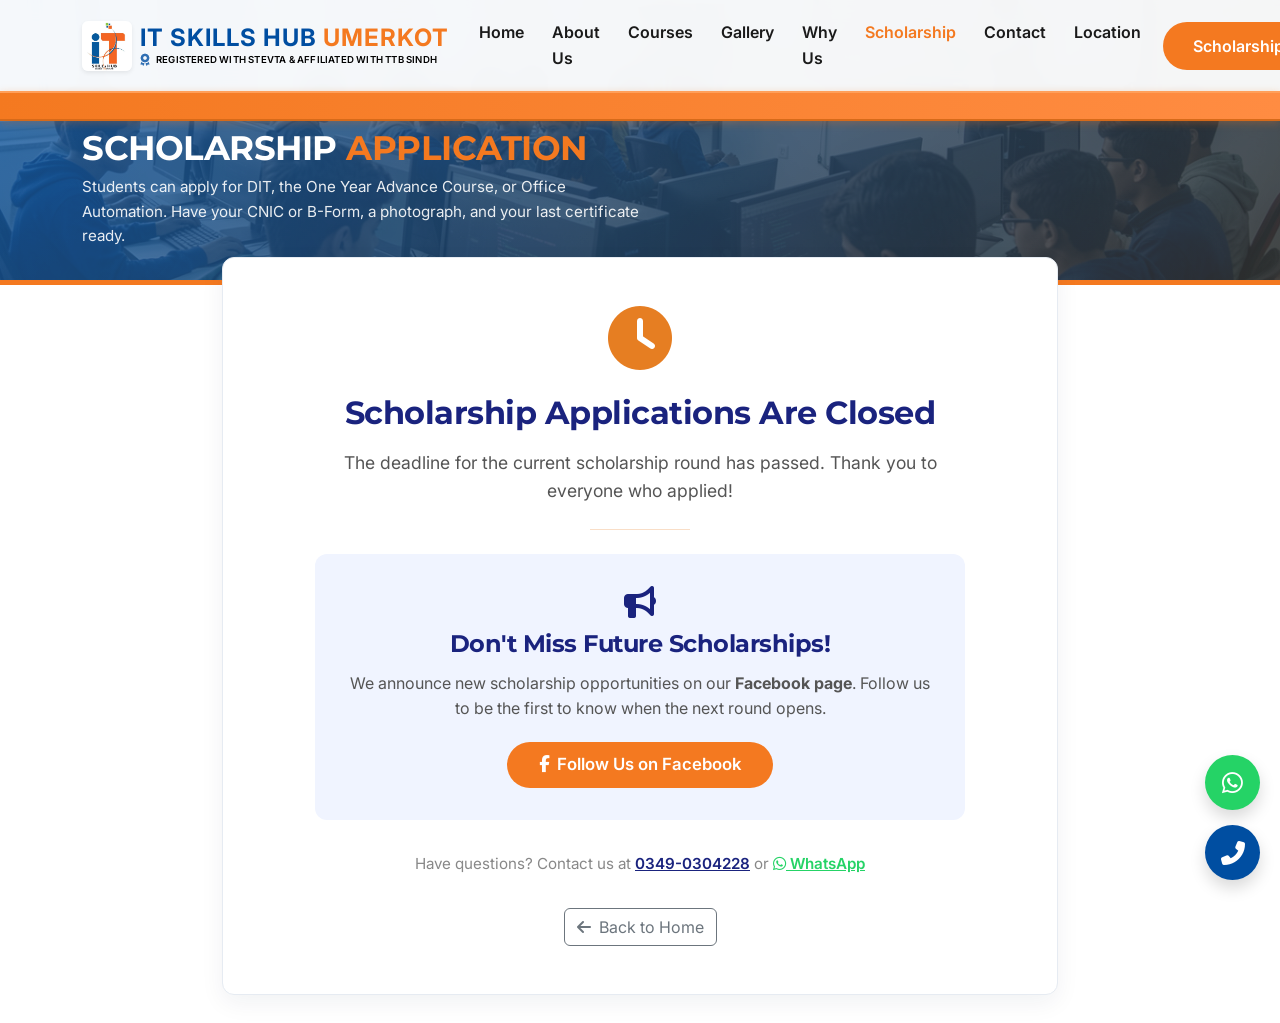
<file: scholarship.html>
<!DOCTYPE html>
<html lang="en">

<head>
    <meta charset="UTF-8">
    <meta name="viewport" content="width=device-width, initial-scale=1.0">
    <title>Scholarship Program | IT Skills Hub Umerkot</title>
    <link rel="icon" type="image/png" href="favicon.png">
    <meta name="description"
        content="Scholarship applications are currently closed at IT Skills Hub Umerkot. Follow our Facebook page for future scholarship announcements.">
    <link href="https://cdn.jsdelivr.net/npm/bootstrap@5.3.2/dist/css/bootstrap.min.css" rel="stylesheet">
    <link rel="stylesheet" href="https://cdnjs.cloudflare.com/ajax/libs/font-awesome/6.4.2/css/all.min.css">
    <link href="assets/css/style.css" rel="stylesheet">
    <link href="assets/css/scholarship.css" rel="stylesheet">
</head>

<body>
    <div class="fixed-top">
        <nav class="navbar navbar-expand-lg">
            <div class="container">
                <a class="navbar-brand d-flex align-items-center" href="index.html">
                    <img src="assets/images/logo.jpg" height="50" class="me-2 rounded shadow-sm" alt="IT Skills Hub">
                    <div class="d-flex flex-column">
                        <span class="lh-1"><span class="text-brand-blue fw-bold">IT SKILLS HUB</span>
                            <span class="text-brand-orange fw-bold">UMERKOT</span>
                        </span>
                        <div class="reg-status">
                            <i class="fas fa-award reg-icon"></i>
                            <span class="reg-text text-black">Registered with STEVTA & Affiliated with TTB Sindh</span>
                        </div>
                    </div>
                </a>
                <button class="navbar-toggler" type="button" data-bs-toggle="collapse" data-bs-target="#navbarNav">
                    <span class="navbar-toggler-icon"></span>
                </button>
                <div class="collapse navbar-collapse" id="navbarNav">
                    <ul class="navbar-nav ms-auto">
                        <li class="nav-item"><a class="nav-link" href="index.html#home">Home</a></li>
                        <li class="nav-item"><a class="nav-link" href="index.html#about">About Us</a></li>
                        <li class="nav-item"><a class="nav-link" href="index.html#courses">Courses</a></li>
                        <li class="nav-item"><a class="nav-link" href="index.html#gallery">Gallery</a></li>
                        <li class="nav-item"><a class="nav-link" href="index.html#why-us">Why Us</a></li>
                        <li class="nav-item"><a class="nav-link active" href="scholarship.html">Scholarship</a></li>
                        <li class="nav-item"><a class="nav-link" href="index.html#contact">Contact</a></li>
                        <li class="nav-item"><a class="nav-link" href="index.html#location">Location</a></li>
                    </ul>
                    <a href="scholarship.html" class="btn btn-primary-custom ms-lg-2">Scholarship</a>
                </div>
            </div>
        </nav>
        <div class="announcement-banner">
            <div class="marquee-text">
                Scholarship Applications Are Now Closed – Follow Our Facebook Page for Future Announcements
            </div>
        </div>
    </div>

    <header class="page-hero">
        <div class="container">
            <h1>Scholarship <span class="text-brand-orange">Application</span></h1>
            <p>Students can apply for DIT, the One Year Advance Course, or Office Automation. Have your CNIC or B-Form, a photograph, and your last certificate ready.</p>
        </div>
    </header>

    <main class="scholarship-wrap">
        <div class="container" id="apply">
            <div class="wizard-card text-center" style="padding: 3rem 2rem;">

                <!-- Closed Icon -->
                <div style="margin-bottom: 1.5rem;">
                    <i class="fas fa-clock" style="font-size: 4rem; color: #e67e22;"></i>
                </div>

                <!-- Heading -->
                <h2 style="color: #1a237e; margin-bottom: 1rem;">Scholarship Applications Are Closed</h2>

                <!-- Message -->
                <p style="font-size: 1.1rem; color: #555; max-width: 600px; margin: 0 auto 1.5rem;">
                    The deadline for the current scholarship round has passed. Thank you to everyone who applied!
                </p>

                <hr style="max-width: 100px; margin: 1.5rem auto; border-color: #e67e22;">

                <!-- Future Announcement -->
                <div style="background: #f0f4ff; border-radius: 12px; padding: 2rem; max-width: 650px; margin: 0 auto 2rem;">
                    <i class="fas fa-bullhorn" style="font-size: 2rem; color: #1a237e; margin-bottom: 0.75rem;"></i>
                    <h4 style="color: #1a237e; margin-bottom: 0.75rem;">Don't Miss Future Scholarships!</h4>
                    <p style="color: #555; margin-bottom: 1.25rem;">
                        We announce new scholarship opportunities on our <strong>Facebook page</strong>. Follow us to be the first to know when the next round opens.
                    </p>
                    <a href="https://www.facebook.com/p/IT-Skills-Hub-Umerkot-61566590547475/" target="_blank" rel="noopener"
                       class="btn btn-primary-custom" style="font-size: 1.05rem; padding: 0.65rem 2rem;">
                        <i class="fab fa-facebook-f me-2"></i>Follow Us on Facebook
                    </a>
                </div>

                <!-- Contact Info -->
                <p style="color: #888; font-size: 0.95rem;">
                    Have questions? Contact us at
                    <a href="tel:03490304228" style="color: #1a237e; font-weight: 600;">0349-0304228</a> or
                    <a href="https://wa.me/923490304228" target="_blank" rel="noopener" style="color: #25d366; font-weight: 600;">
                        <i class="fab fa-whatsapp"></i> WhatsApp
                    </a>
                </p>

                <!-- Back to Home -->
                <a href="index.html" class="btn btn-outline-secondary mt-3">
                    <i class="fas fa-arrow-left me-2"></i>Back to Home
                </a>

            </div>
        </div>
    </main>

    <footer>
        <div class="container text-center text-md-start">
            <div class="row">
                <div class="col-lg-3 col-md-6 mb-4">
                    <div class="d-flex align-items-center mb-4">
                        <img src="assets/images/logo.jpg" height="45" class="me-2 rounded bg-white p-1" alt="Logo">
                        <h5 class="mb-0 footer-logo-text">
                            <span class="text-white">IT SKILLS HUB</span><br>
                            <span class="text-brand-orange">UMERKOT</span>
                        </h5>
                    </div>
                    <div class="footer-credentials">
                        <p>Registered with STEVTA – Government of Sindh</p>
                        <p>Affiliated with Trade Testing Board Sindh</p>
                    </div>
                    <p style="color: rgba(255,255,255,0.8); font-size: 0.88rem; line-height: 1.6;">
                        Empowering the youth with technical skills and recognized certifications. Join us to decode the future.
                    </p>
                </div>
                <div class="col-lg-2 col-md-6 mb-4 offset-lg-1">
                    <h5 class="mb-4">Quick Links</h5>
                    <ul class="list-unstyled">
                        <li><a href="index.html#home" class="text-decoration-none">Home</a></li>
                        <li><a href="index.html#courses" class="text-decoration-none">Courses</a></li>
                        <li><a href="index.html#gallery" class="text-decoration-none">Gallery</a></li>
                        <li><a href="scholarship.html" class="text-decoration-none">Scholarship</a></li>
                        <li><a href="index.html#contact" class="text-decoration-none">Contact Us</a></li>
                        <li><a href="index.html#location" class="text-decoration-none">Location</a></li>
                    </ul>
                </div>
                <div class="col-lg-3 col-md-6 mb-4">
                    <h5 class="mb-4">Popular Course</h5>
                    <ul class="list-unstyled">
                        <li><a href="index.html#courses" class="text-decoration-none">DIT &amp; CIT</a></li>
                        <li><a href="index.html#courses" class="text-decoration-none">Web Development</a></li>
                        <li><a href="index.html#courses" class="text-decoration-none">Graphics Designing</a></li>
                        <li><a href="index.html#courses" class="text-decoration-none">YouTube Automation</a></li>
                        <li><a href="index.html#courses" class="text-decoration-none">Programming Languages</a></li>
                    </ul>
                </div>
                <div class="col-lg-3 col-md-6 mb-4">
                    <h5 class="mb-4">Contact Info</h5>
                    <ul class="list-unstyled mb-0">
                        <li class="d-flex mb-3">
                            <i class="fas fa-map-marker-alt text-brand-orange me-3"></i>
                            <span><a href="https://www.google.com/maps/search/?api=1&query=I.T+Skills+Hub+Umerkot" target="_blank" rel="noopener" class="text-decoration-none">Main Market, Umerkot, Sindh, Pakistan</a></span>
                        </li>
                        <li class="d-flex mb-3">
                            <i class="fas fa-phone-alt text-brand-orange me-3"></i>
                            <span><a href="tel:03490304228" class="text-decoration-none">0349-0304228</a></span>
                        </li>
                        <li class="d-flex mb-3">
                            <i class="fas fa-envelope text-brand-orange me-3"></i>
                            <span><a href="mailto:itskillshub.uk@gmail.com" class="text-decoration-none">itskillshub.uk@gmail.com</a></span>
                        </li>
                    </ul>
                </div>
            </div>
            <div class="footer-bottom">
                <p class="mb-0">&copy; 2026 <span class="text-white">IT SKILLS HUB</span> <span class="text-brand-orange">UMERKOT</span> | Decode the Future | All Rights Reserved.</p>
            </div>
        </div>
    </footer>

    <div class="fab-container">
        <a href="https://wa.me/923490304228" class="fab-btn fab-whatsapp shadow" target="_blank" rel="noopener">
            <i class="fab fa-whatsapp"></i>
        </a>
        <a href="tel:03490304228" class="fab-btn fab-call shadow">
            <i class="fas fa-phone-alt"></i>
        </a>
    </div>

    <script src="https://cdn.jsdelivr.net/npm/bootstrap@5.3.2/dist/js/bootstrap.bundle.min.js"></script>
</body>

</html>
</file>
<file: assets/css/style.css>
/* Professional Design System for IT Skills Hub */
@import url('https://fonts.googleapis.com/css2?family=Inter:wght@400;500;600;700&family=Montserrat:wght@700;800&display=swap');

/* ============================================================
   RESPONSIVE BASE — Mobile-first, covers xs / sm / md / lg
   ============================================================ */

:root {
  --primary: #004ea1;
  /* Deep Blue from Logo */
  --secondary: #007bff;
  --accent: #f47920;
  /* Vibrant Orange from Logo */
  --dark: #1a1a1a;
  --light: #f8f9fa;
  --gray: #6c757d;
  --white: #ffffff;
  --shadow: 0 10px 30px rgba(0, 0, 0, 0.1);
  --transition: all 0.3s cubic-bezier(0.4, 0, 0.2, 1);

  /* Course Themes */
  --theme-blue: linear-gradient(135deg, #004ea1, #007bff);
  --theme-orange: linear-gradient(135deg, #f47920, #ff8c00);
  --theme-green: linear-gradient(135deg, #28a745, #5ddc74);
  --theme-purple: linear-gradient(135deg, #6f42c1, #a180da);
  --theme-teal: linear-gradient(135deg, #20c997, #5ee7df);
  --theme-indigo: linear-gradient(135deg, #6610f2, #8e44ad);
  --theme-yellow: linear-gradient(135deg, #ffc107, #ffdb4d);
  --theme-red: linear-gradient(135deg, #dc3545, #ff6b6b);
  --theme-gray: linear-gradient(135deg, #6c757d, #adb5bd);
}

* {
  margin: 0;
  padding: 0;
  box-sizing: border-box;
}

body {
  font-family: 'Inter', sans-serif;
  color: var(--dark);
  line-height: 1.6;
  scroll-behavior: smooth;
  overflow-x: hidden;
}

h1,
h2,
h3,
h4,
h5,
h6 {
  font-family: 'Montserrat', sans-serif;
  font-weight: 700;
  letter-spacing: -0.5px;
}

/* Navbar Tuning */
.navbar {
  background: rgba(255, 255, 255, 0.95);
  backdrop-filter: blur(10px);
  padding: 10px 0;
  transition: var(--transition);
  box-shadow: var(--shadow);
}

.navbar-brand {
  font-weight: 800;
  font-size: 1.5rem;
  color: var(--primary) !important;
  text-transform: uppercase;
  letter-spacing: 1px;
}

.reg-status {
  margin-top: 4px;
  display: flex;
  align-items: center;
  gap: 6px;
}

.reg-text {
  font-size: 0.60rem;
  font-weight: 600;
  letter-spacing: 0.2px;
  text-transform: uppercase;
  line-height: 1;
}

.reg-icon {
  font-size: 0.75rem;
  color: var(--primary);
  opacity: 0.8;
}

.nav-link {
  color: var(--dark) !important;
  font-weight: 600;
  padding: 10px 14px !important;
  transition: var(--transition);
}

.nav-link:hover {
  color: var(--secondary) !important;
}

/* Sections */
.section-padding {
  padding: 80px 0;
}

.bg-soft {
  background-color: #f0f4f8;
}

/* Hero Section */
.hero {
  height: 100vh;
  display: flex;
  align-items: center;
  position: relative;
  overflow: hidden;
  color: var(--white);
  background-color: var(--dark);
}

.hero::after {
  content: '';
  position: absolute;
  top: 0;
  left: 0;
  width: 100%;
  height: 100%;
  background: url('../images/gallery/HeroSection1.png') no-repeat center center/cover;
  opacity: 0.4;
  /* This controls the image opacity */
  z-index: 0;
}

.hero::before {
  content: '';
  position: absolute;
  top: 0;
  left: 0;
  width: 100%;
  height: 100%;
  background: linear-gradient(135deg, rgba(0, 78, 161, 0.8) 0%, rgba(0, 0, 0, 0.5) 100%);
  z-index: 1;
}

.hero {
  border-bottom: 5px solid var(--accent);
}

.hero-content {
  position: relative;
  z-index: 2;
}

.hero h1 {
  font-size: 4rem;
  margin-bottom: 20px;
  text-transform: uppercase;
}

/* Hero tagline — responsive letter-spacing (was inline style, can't be overridden by media queries) */
.hero-tagline {
  letter-spacing: 2px;
}

@media (max-width: 768px) {
  .hero-tagline {
    letter-spacing: 0.8px;
    font-size: 0.7rem;
  }
}

@media (max-width: 576px) {
  .hero-tagline {
    letter-spacing: 0px;
    font-size: 0.6rem;
    /* Allow text to wrap naturally across 2 lines instead of overflowing */
    white-space: normal;
    line-height: 1.4;
    padding: 0 10px;
  }
}

@media (max-width: 360px) {
  .hero-tagline {
    font-size: 0.55rem;
  }
}

.hero p {
  font-size: 1.25rem;
  margin-bottom: 30px;
  opacity: 0.9;
}

/* Course Cards */
.course-card {
  background: var(--white);
  border-radius: 15px;
  padding: 30px 20px;
  text-align: center;
  box-shadow: var(--shadow);
  transition: var(--transition);
  height: 100%;
  border-top: 5px solid var(--primary);
  border-bottom: 2px solid transparent;
}

.course-card:hover {
  transform: translateY(-10px);
  box-shadow: 0 15px 35px rgba(0, 0, 0, 0.15);
  border-bottom-color: var(--accent);
}

.course-card h4 {
  font-size: 1.25rem;
  margin-bottom: 15px;
  color: var(--dark);
  font-weight: 700;
}

/* Enhanced Icon Variants */
.course-icon {
  width: 80px;
  height: 80px;
  background: var(--light);
  color: var(--primary);
  border-radius: 20px;
  /* Squircle shape */
  display: flex;
  align-items: center;
  justify-content: center;
  font-size: 2rem;
  margin: 0 auto 25px;
  transition: var(--transition);
  position: relative;
  box-shadow: 0 8px 20px rgba(0, 0, 0, 0.05);
  z-index: 1;
}

.course-icon::after {
  content: '';
  position: absolute;
  top: 0;
  left: 0;
  width: 100%;
  height: 100%;
  border-radius: inherit;
  background: inherit;
  z-index: -1;
  transition: var(--transition);
  opacity: 0.15;
  filter: blur(10px);
  transform: translateY(5px);
}

.course-card:hover .course-icon {
  transform: translateY(-5px) scale(1.1);
  color: var(--white) !important;
}

.course-card:hover .course-icon::after {
  opacity: 0.5;
  filter: blur(15px);
  transform: translateY(10px);
}

/* Theme Classes */
.theme-blue .course-icon {
  color: #004ea1;
}

.theme-blue:hover .course-icon {
  background: var(--theme-blue);
}

.theme-orange .course-icon {
  color: #f47920;
}

.theme-orange:hover .course-icon {
  background: var(--theme-orange);
}

.theme-green .course-icon {
  color: #28a745;
}

.theme-green:hover .course-icon {
  background: var(--theme-green);
}

.theme-purple .course-icon {
  color: #6f42c1;
}

.theme-purple:hover .course-icon {
  background: var(--theme-purple);
}

.theme-teal .course-icon {
  color: #20c997;
}

.theme-teal:hover .course-icon {
  background: var(--theme-teal);
}

.theme-indigo .course-icon {
  color: #6610f2;
}

.theme-indigo:hover .course-icon {
  background: var(--theme-indigo);
}

.theme-yellow .course-icon {
  color: #ffc107;
}

.theme-yellow:hover .course-icon {
  background: var(--theme-yellow);
}

.theme-red .course-icon {
  color: #dc3545;
}

.theme-red:hover .course-icon {
  background: var(--theme-red);
}

.theme-gray .course-icon {
  color: #6c757d;
}

.theme-gray:hover .course-icon {
  background: var(--theme-gray);
}

/* Floating Animation */
@keyframes floating {
  0% {
    transform: translateY(0px);
  }

  50% {
    transform: translateY(-10px);
  }

  100% {
    transform: translateY(0px);
  }
}

.course-card:hover .course-icon i {
  animation: floating 2s ease-in-out infinite;
}

/* Footer */
footer {
  background: var(--primary);
  color: var(--white);
  padding: 40px 0 20px;
  border-top: 6px solid var(--accent);
}

footer h5 {
  color: var(--white);
  font-weight: 700;
  text-transform: uppercase;
  letter-spacing: 1px;
  font-size: 1.1rem;
}

footer li {
  margin-bottom: 12px;
}

footer a {
  color: rgba(255, 255, 255, 0.7);
  transition: var(--transition);
}

footer a:hover {
  color: var(--accent);
  padding-left: 5px;
}

.footer-bottom {
  border-top: 1px solid rgba(255, 255, 255, 0.1);
  margin-top: 50px;
  padding-top: 25px;
  text-align: center;
  font-size: 0.9rem;
  color: rgba(255, 255, 255, 0.5);
}

.footer-logo-text {
  font-family: 'Montserrat', sans-serif;
  font-weight: 800;
  letter-spacing: 1px;
  font-size: 1.25rem;
}

.footer-credentials {
  border-left: 3px solid var(--accent);
  padding-left: 7px;
  margin-bottom: 21px;
}

.footer-credentials p {
  margin-bottom: 4px;
  font-weight: 600;
  color: rgba(255, 255, 255, 0.9) !important;
  font-size: 0.80rem !important;
}

/* Custom Buttons */
.btn-primary-custom {
  background: var(--accent);
  color: var(--white);
  padding: 12px 30px;
  border-radius: 50px;
  font-weight: 600;
  border: none;
  white-space: nowrap;
  transition: var(--transition);
}

.btn-primary-custom:hover {
  background: var(--primary);
  color: var(--white);
  transform: scale(1.05);
}

/* Brand Utilities */
.text-brand-orange {
  color: var(--accent) !important;
}

.bg-brand-orange {
  background-color: var(--accent) !important;
}

.text-brand-blue {
  color: var(--primary) !important;
}

.bg-brand-blue {
  background-color: var(--primary) !important;
}

/* Carousel Gallery Section */
#campusCarousel {
  background: #222;
  /* Dark background to prevent gaps */
}

.carousel-img {
  width: 100%;
  aspect-ratio: 16 / 9;
  /* Professional standard aspect ratio */
  max-height: 550px;
  object-fit: contain;
  /* Show the full image instead of cropping */
  background: #111;
  transition: var(--transition);
}

@media (max-width: 768px) {
  .carousel-img {
    aspect-ratio: 4 / 3;
    max-height: 400px;
  }
}

.carousel-caption {
  background: rgba(0, 0, 0, 0.4);
  backdrop-filter: blur(8px);
  padding: 20px;
  border-radius: 15px;
  bottom: 40px;
  max-width: 600px;
  margin: 0 auto;
  border-bottom: 3px solid var(--accent);
  animation: slideUp 0.8s ease-out;
}

.carousel-caption h5 {
  color: var(--white);
  font-weight: 700;
  font-size: 1.5rem;
  margin-bottom: 5px;
}

.carousel-caption p {
  color: rgba(255, 255, 255, 0.9);
  font-size: 0.95rem;
  margin-bottom: 0;
}

.carousel-control-prev,
.carousel-control-next {
  width: 50px;
  height: 50px;
  background: var(--primary);
  border-radius: 50%;
  top: 50%;
  transform: translateY(-50%);
  opacity: 0;
  transition: var(--transition);
  margin: 0 20px;
}

#campusCarousel:hover .carousel-control-prev,
#campusCarousel:hover .carousel-control-next {
  opacity: 0.8;
}

.carousel-control-prev:hover,
.carousel-control-next:hover {
  background: var(--accent);
  opacity: 1 !important;
}

.carousel-indicators [data-bs-target] {
  width: 12px;
  height: 12px;
  border-radius: 50%;
  background-color: var(--primary);
  margin: 0 5px;
}

.carousel-indicators .active {
  background-color: var(--accent);
  width: 30px;
  border-radius: 10px;
}

@keyframes slideUp {
  from {
    transform: translateY(30px);
    opacity: 0;
  }

  to {
    transform: translateY(0);
    opacity: 1;
  }
}

/* Animations */
.reveal {
  opacity: 0;
  transform: translateY(30px);
  transition: all 0.8s ease-out;
}

.reveal.active {
  opacity: 1;
  transform: translateY(0);
}

.fade-in {
  animation: fadeIn 1.2s ease-in;
}

@keyframes fadeIn {
  from {
    opacity: 0;
  }

  to {
    opacity: 1;
  }
}

/* Hero h1 responsive — handled in comprehensive block */

/* Map Section Styles */
.map-container {
  transition: var(--transition);
  position: relative;
}

.map-container:hover {
  border-color: var(--accent) !important;
  transform: translateY(-5px);
}

/* Map iframe responsive — handled in comprehensive block */

/* Floating Action Button */
.fab-container {
  position: fixed;
  bottom: 20px;
  right: 20px;
  z-index: 999;
  display: flex;
  flex-direction: column;
  gap: 15px;
}

.fab-btn {
  width: 55px;
  height: 55px;
  border-radius: 50%;
  display: flex;
  align-items: center;
  justify-content: center;
  color: white;
  font-size: 1.5rem;
  box-shadow: 0 4px 15px rgba(0, 0, 0, 0.25);
  transition: var(--transition);
  text-decoration: none !important;
}

.fab-btn:hover {
  transform: scale(1.1) rotate(5deg);
  color: white;
}

.fab-whatsapp {
  background-color: #25d366;
}

.fab-call {
  background-color: var(--primary);
}

@media (max-width: 576px) {
  .fab-btn {
    width: 50px;
    height: 50px;
    font-size: 1.3rem;
  }
}

/* About Section Enhancements */
.about-card {
  border: none;
  background: var(--white);
  border-radius: 20px;
  overflow: hidden;
  box-shadow: 0 15px 40px rgba(0, 0, 0, 0.05);
  transition: var(--transition);
  height: 100%;
}

.about-card-img {
  width: 100%;
  height: 200px;
  object-fit: cover;
  transition: var(--transition);
}

.about-card:hover .about-card-img {
  transform: scale(1.05);
}

.about-card .p-4 {
  position: relative;
  z-index: 1;
}

.about-card:hover {
  transform: translateY(-5px);
  box-shadow: 0 20px 50px rgba(0, 0, 0, 0.1);
}

.about-image-wrapper {
  position: relative;
  border-radius: 20px;
  overflow: hidden;
  box-shadow: var(--shadow);
}

.about-image-wrapper::after {
  content: '';
  position: absolute;
  top: 0;
  left: 0;
  width: 100%;
  height: 100%;
  background: linear-gradient(to bottom, transparent, rgba(0, 78, 161, 0.2));
  pointer-events: none;
}

.video-play-btn {
  position: absolute;
  top: 50%;
  left: 50%;
  transform: translate(-50%, -50%);
  width: 75px;
  height: 75px;
  background: #ff0000; /* YouTube Red */
  color: var(--white);
  border-radius: 50%;
  display: flex;
  align-items: center;
  justify-content: center;
  font-size: 1.6rem;
  transition: all 0.3s ease;
  box-shadow: 0 8px 25px rgba(255, 0, 0, 0.4);
  z-index: 10;
  pointer-events: none;
}

.video-play-btn i {
  margin-left: 6px; /* offset play triangle visually */
}

.about-image-wrapper:hover .video-play-btn {
  transform: translate(-50%, -50%) scale(1.15);
  background: #cc0000; /* Darker YouTube Red */
  box-shadow: 0 8px 30px rgba(255, 0, 0, 0.6);
}

.icon-box {
  width: 70px;
  height: 70px;
  border-radius: 16px;
  display: flex;
  align-items: center;
  justify-content: center;
  font-size: 1.6rem;
  margin-bottom: 1.2rem;
  transition: var(--transition);
  background: rgba(108, 117, 125, 0.1);
  color: var(--gray);
}

.icon-box.blue {
  background: rgba(0, 78, 161, 0.1);
  color: var(--primary);
}

.feature-list {
  list-style: none;
  padding: 0;
}

.feature-list li {
  margin-bottom: 12px;
  display: flex;
  align-items: flex-start;
  gap: 10px;
  font-size: 0.95rem;
}

.feature-list li i {
  margin-top: 4px;
}

.announcement-banner {
  background: linear-gradient(90deg, #f47920 0%, #ff8c42 50%, #f47920 100%);
  background-size: 200% 100%;
  animation: gradientShift 3s ease infinite;
  color: #ffffff;
  overflow: hidden;        /* clips the marquee — prevents horizontal scrollbar */
  white-space: nowrap;     /* required: keeps marquee text on one line so it scrolls */
  font-weight: bold;
  position: relative;
  border-top: 2px solid #ff9f5a;
  border-bottom: 2px solid #d66a1a;
  box-shadow: 0 2px 8px rgba(244, 121, 32, 0.3);
}

.marquee-text {
  display: inline-block;
  padding-left: 100%;
  animation: marquee 20s linear infinite;
  font-size: 14px;
  letter-spacing: 0.5px;
  text-shadow: 1px 1px 2px rgba(0, 0, 0, 0.3);
}

.discount-badge {
  background: #004ea1;
  color: #ffffff;
  padding: 2px 12px;
  border-radius: 6px;
  font-weight: bold;
  font-size: 10px;
  display: inline-block;
  margin: 0 8px;
  box-shadow: 0 2px 6px rgba(0, 0, 0, 0.3);
  animation: pulse 1.5s ease-in-out infinite;
  vertical-align: top;
}

@keyframes marquee {
  0% {
    transform: translate(0, 0);
  }

  100% {
    transform: translate(-100%, 0);
  }
}

@keyframes gradientShift {

  0%,
  100% {
    background-position: 0% 50%;
  }

  50% {
    background-position: 100% 50%;
  }
}

@keyframes pulse {

  0%,
  100% {
    transform: scale(1);
  }

  50% {
    transform: scale(1.08);
  }
}


.announcement-banner:hover .marquee-text {
  animation-play-state: paused;
}

.announcement-banner:hover .marquee-text {
  animation-play-state: paused;
}



/* Gallery Cards */
.gallery-switch {
  display: flex;
  justify-content: center;
  flex-wrap: wrap;
  gap: 0.75rem;
}

#gallery {
  scroll-margin-top: 140px;
}

.gallery-tab {
  border: 2px solid var(--primary);
  color: var(--primary);
  background: #fff;
  border-radius: 999px;
  font-weight: 700;
  padding: 0.55rem 1.25rem;
}

.gallery-tab.active {
  background: var(--primary);
  color: #fff;
}

.gallery-card {
  background: white;
  border-radius: 12px;
  overflow: hidden;
  box-shadow: 0 2px 8px rgba(0, 0, 0, 0.08);
  transition: all 0.3s ease;
  height: 100%;
  cursor: pointer;
}

.gallery-card:hover {
  transform: translateY(-8px);
  box-shadow: 0 8px 24px rgba(0, 0, 0, 0.15);
}

.gallery-image-wrapper {
  position: relative;
  overflow: hidden;
  padding-top: 66.67%;
  /* 3:2 aspect ratio */
}

.gallery-img {
  position: absolute;
  top: 0;
  left: 0;
  width: 100%;
  height: 100%;
  object-fit: cover;
  transition: transform 0.4s ease;
}

.gallery-card:hover .gallery-img {
  transform: scale(1.1);
}

.gallery-overlay {
  position: absolute;
  top: 0;
  left: 0;
  right: 0;
  bottom: 0;
  background: rgba(0, 0, 0, 0.7);
  display: flex;
  align-items: center;
  justify-content: center;
  opacity: 0;
  transition: opacity 0.3s ease;
}

.gallery-card:hover .gallery-overlay {
  opacity: 1;
}

.zoom-btn {
  transform: scale(0.8);
  transition: transform 0.3s ease;
}

.gallery-card:hover .zoom-btn {
  transform: scale(1);
}

.gallery-card-body {
  padding: 1rem;
}

.gallery-card-body h6 {
  font-weight: 600;
  color: #2c3e50;
}

/* Lightbox Modal */
#imageModal .modal-content {
  background: rgba(0, 0, 0, 0.95);
}

#modalImage {
  max-height: 90vh;
  object-fit: contain;
}

/* Responsive */
@media (max-width: 768px) {
  .gallery-card-body {
    padding: 0.75rem;
  }

  .gallery-card-body h6 {
    font-size: 0.95rem;
  }
}

/* ============================================================
   COMPREHENSIVE RESPONSIVE DESIGN — ALL BREAKPOINTS
   ============================================================ */

/* --- Navbar --- */
@media (max-width: 991px) {
  .navbar-brand {
    font-size: 1.1rem;
  }

  .nav-link {
    padding: 8px 12px !important;
  }

  /* Collapse menu: center align items on mobile */
  .navbar-nav {
    text-align: center;
    padding: 8px 0;
  }

  .navbar-nav .nav-item {
    border-bottom: 1px solid rgba(0, 0, 0, 0.05);
  }

  .navbar-nav .nav-item:last-child {
    border-bottom: none;
  }

  /* Join Now button in collapsed menu */
  .btn-primary-custom.ms-lg-3 {
    margin: 10px auto !important;
    display: inline-block;
  }
}

@media (max-width: 576px) {
  .navbar-brand img {
    height: 34px !important;
  }

  .navbar-brand {
    max-width: calc(100vw - 70px);
    overflow: hidden;
  }

  .navbar-brand .lh-1 {
    font-size: 0.85rem;
  }

  .reg-text {
    font-size: 0.48rem;
    letter-spacing: 0;
    white-space: nowrap;
  }

  .reg-status {
    gap: 3px;
  }

  .reg-icon {
    font-size: 0.65rem;
  }
}

/* --- Announcement Banner --- */
@media (max-width: 768px) {
  .marquee-text {
    font-size: 12px;
    padding-left: 100%;
  }

  .announcement-banner {
    padding: 4px 0;
  }
}

@media (max-width: 576px) {
  .marquee-text {
    font-size: 11px;
  }

  .discount-badge {
    font-size: 9px;
    padding: 2px 8px;
  }
}

/* --- Hero Section --- */
@media (max-width: 991px) {
  .hero h1 {
    font-size: 3rem;
  }

  .hero p {
    font-size: 1.1rem;
  }
}

@media (max-width: 768px) {
  .hero {
    height: auto;
    min-height: 80vh;
    padding: 110px 0 60px;
  }

  .hero h1 {
    font-size: 2.2rem;
    margin-bottom: 14px;
  }

  .hero p {
    font-size: 1rem;
    margin-bottom: 22px;
  }

  .hero .d-flex.gap-3 {
    flex-direction: column;
    gap: 12px !important;
    align-items: center;
  }

  .hero .btn {
    width: 100%;
    max-width: 280px;
  }

  .hero h6 {
    font-size: 0.7rem;
    letter-spacing: 1px !important;
  }
}

@media (max-width: 576px) {
  .hero h1 {
    font-size: 1.55rem;
  }

  .hero {
    min-height: 100svh;
    padding: 120px 15px 50px;
  }

  .hero p {
    font-size: 0.92rem;
  }

  .hero h6 {
    font-size: 0.62rem;
  }
}

/* Extra small – very narrow Samsung phones (360px and below) */
@media (max-width: 360px) {
  .hero h1 {
    font-size: 1.3rem;
  }

  .hero {
    padding: 120px 12px 40px;
  }
}

/* --- About Section --- */
@media (max-width: 991px) {
  .about-image-wrapper {
    margin-bottom: 2rem;
  }

  .about-image-wrapper .position-absolute {
    padding: 1rem !important;
  }

  .about-image-wrapper h4 {
    font-size: 1.1rem;
  }
}

@media (max-width: 768px) {
  .about-card {
    margin-bottom: 1rem;
  }

  .icon-box,
  .icon-box.blue {
    width: 60px;
    height: 60px;
    font-size: 1.4rem;
    border-radius: 14px;
    display: flex;
    align-items: center;
    justify-content: center;
    margin-bottom: 1rem;
  }
}

@media (max-width: 576px) {
  .feature-list li {
    font-size: 0.88rem;
  }
}

/* --- Section Headings --- */
@media (max-width: 768px) {
  .display-5 {
    font-size: 1.8rem !important;
  }

  .display-6 {
    font-size: 1.5rem !important;
  }
}

@media (max-width: 576px) {
  .display-5 {
    font-size: 1.5rem !important;
  }

  .display-6 {
    font-size: 1.3rem !important;
  }
}

/* --- Course Cards --- */
@media (max-width: 576px) {
  .course-card {
    padding: 22px 16px;
  }

  .course-icon {
    width: 65px;
    height: 65px;
    font-size: 1.6rem;
    margin-bottom: 18px;
  }

  .course-card h4 {
    font-size: 1.05rem;
  }
}

/* --- Gallery Section --- */
/* Touch devices: show the photo clear and open it on tap */
@media (hover: none) {
  .gallery-overlay {
    display: none;
  }

  .gallery-card:hover,
  .gallery-card:hover .gallery-img {
    transform: none;
  }
}

@media (max-width: 576px) {
  .gallery-card {
    border-radius: 10px;
  }

  /* Tighten gallery grid gutters on mobile so 2-column view doesn't feel cramped */
  #gallery .row.g-4 {
    --bs-gutter-x: 0.5rem;
    --bs-gutter-y: 0.5rem;
  }

  /* Remove gallery card body text on very small screens to save space */
  .gallery-card-body {
    padding: 0.5rem;
  }
}

/* --- Why Us Section --- */
@media (max-width: 991px) {
  #why-us .col-lg-6:last-child {
    margin-top: 2rem;
  }
}

@media (max-width: 576px) {
  #why-us h2 {
    font-size: 1.5rem;
  }

  #why-us .d-flex.mb-4 .me-3 {
    font-size: 1.5rem !important;
  }
}

/* --- Contact Section --- */
@media (max-width: 991px) {
  #contact .col-lg-5 {
    margin-bottom: 1.5rem;
  }
}

@media (max-width: 768px) {
  #contactForm {
    padding: 1.25rem !important;
  }

  #contact .card {
    padding: 1.25rem !important;
  }

  .social-links {
    margin-top: 1.5rem !important;
  }
}

@media (max-width: 576px) {
  #contact h2 {
    font-size: 1.6rem;
  }

  #contactForm .row .col-md-6 {
    width: 100%;
  }
}

/* --- Location / Map --- */
@media (max-width: 768px) {
  .map-container iframe {
    height: 280px;
  }
}

@media (max-width: 576px) {
  .map-container iframe {
    height: 220px;
  }

  .map-container {
    border-radius: 12px !important;
    border-width: 3px !important;
  }
}

/* --- Footer --- */
@media (max-width: 991px) {
  footer .col-lg-3,
  footer .col-lg-2 {
    text-align: center;
  }

  footer .d-flex {
    justify-content: center;
  }

  .footer-credentials {
    border-left: none;
    border-top: 3px solid var(--accent);
    padding-left: 0;
    padding-top: 8px;
    text-align: center;
  }
}

@media (max-width: 768px) {
  footer {
    padding: 30px 0 15px;
  }

  footer h5 {
    margin-bottom: 1rem !important;
    font-size: 1rem;
  }

  footer li {
    margin-bottom: 8px;
  }

  .footer-bottom {
    margin-top: 25px;
    font-size: 0.8rem;
    padding-top: 18px;
  }
}

@media (max-width: 576px) {
  footer .col-md-6 {
    text-align: center;
  }

  footer .d-flex.align-items-center.mb-4 {
    justify-content: center;
  }

  .footer-bottom p {
    font-size: 0.75rem;
    line-height: 1.5;
  }
}

/* --- Section Padding Adjustments --- */
@media (max-width: 768px) {
  .section-padding {
    padding: 50px 0;
  }
}

@media (max-width: 576px) {
  .section-padding {
    padding: 35px 0;
  }

  /* Reduce row gutters on very small screens */
  .row.g-5 {
    --bs-gutter-x: 0.75rem;
    --bs-gutter-y: 0.75rem;
  }

  .row.g-4 {
    --bs-gutter-x: 0.5rem;
    --bs-gutter-y: 0.5rem;
  }

  /* Course cards: slightly tighter padding & smaller text on xs phones */
  .course-card {
    padding: 16px 12px;
  }

  .course-card h4 {
    font-size: 0.9rem;
  }

  .course-card p {
    font-size: 0.8rem;
  }

  .course-icon {
    width: 55px;
    height: 55px;
    font-size: 1.4rem;
    margin-bottom: 14px;
  }
}

/* --- FAB Buttons --- */
@media (max-width: 576px) {
  .fab-container {
    bottom: 15px;
    right: 12px;
    gap: 10px;
  }

  .fab-btn {
    width: 48px;
    height: 48px;
    font-size: 1.2rem;
  }
}

/* --- Utility: prevent horizontal overflow on all screens --- */
html, body {
  overflow-x: hidden;
  max-width: 100%;
}

/* Only apply fluid resizing to content images/videos, NOT to logo/icon images with explicit height attributes */
img.img-fluid,
.about-image-wrapper img,
.about-image-wrapper video,
.gallery-img,
.rounded-4 img,
section img {
  max-width: 100%;
  height: auto;
}

/* Protect explicitly-sized images (navbar logo, footer logo) */
.navbar-brand img,
footer img {
  flex-shrink: 0;
}

.scholarship-band {
  background: linear-gradient(135deg, #004ea1, #0a6ad4);
  color: #ffffff;
}

.scholarship-band p {
  color: rgba(255, 255, 255, 0.88);
  margin-bottom: 0;
}
</file>
<file: assets/css/scholarship.css>
.page-hero {
  position: relative;
  padding: 128px 0 32px;
  color: var(--white);
  background: linear-gradient(135deg, rgba(0, 78, 161, 0.92) 0%, rgba(26, 26, 26, 0.88) 100%);
  overflow: hidden;
  border-bottom: 5px solid var(--accent);
}

.page-hero::before {
  content: '';
  position: absolute;
  inset: 0;
  background: url('../images/gallery/HeroSection1.png') center center / cover no-repeat;
  opacity: 0.18;
}

.page-hero .container {
  position: relative;
  z-index: 1;
}

.page-hero h1 {
  font-size: clamp(1.55rem, 3vw, 2.15rem);
  text-transform: uppercase;
  margin-bottom: 6px;
}

.page-hero p {
  max-width: 560px;
  margin-bottom: 0;
  font-size: 0.95rem;
  color: rgba(255, 255, 255, 0.9);
}

.nav-link.active {
  color: var(--accent) !important;
}

.scholarship-wrap {
  margin-top: -28px;
  position: relative;
  z-index: 2;
  padding-bottom: 28px;
}

.scholarship-wrap > .container {
  max-width: 860px;
}

body > footer {
  display: none;
}

.wizard-card {
  background: var(--white);
  border: 1px solid #e6ebf2;
  border-radius: 12px;
  box-shadow: 0 8px 24px rgba(15, 35, 70, 0.06);
  padding: 18px 18px 16px;
}

.wizard-card .row {
  --bs-gutter-y: 0.65rem;
  --bs-gutter-x: 0.75rem;
}

.wizard-card .form-control,
.wizard-card .form-select {
  min-height: 38px;
  padding: 6px 10px;
  font-size: 0.92rem;
  border-radius: 8px;
  border-color: #d5deea;
}

.wizard-card textarea.form-control {
  min-height: 62px;
}

.wizard-card textarea.form-control {
  resize: none;
  overflow: hidden;
  field-sizing: content;
}

.wizard-card input[type="number"] {
  -moz-appearance: textfield;
  appearance: textfield;
}

.wizard-card input[type="number"]::-webkit-outer-spin-button,
.wizard-card input[type="number"]::-webkit-inner-spin-button {
  -webkit-appearance: none;
  margin: 0;
}

.stepper {
  display: flex;
  gap: 8px;
  margin-bottom: 28px;
  overflow: hidden;
}

.stepper-item {
  flex: 1 1 0;
  min-width: 0;
  border: 0;
  background: #f3f6fb;
  border-radius: 12px;
  padding: 10px 12px;
  text-align: left;
  color: var(--gray);
  font-weight: 600;
  font-size: 0.82rem;
  cursor: default;
}

.stepper-item span {
  display: block;
  font-size: 0.72rem;
  letter-spacing: 0.4px;
  text-transform: uppercase;
  margin-bottom: 2px;
}

.stepper-item.active {
  background: var(--primary);
  color: var(--white);
}

.stepper-item.done {
  background: rgba(0, 78, 161, 0.12);
  color: var(--primary);
}

.form-step + .form-step {
  margin-top: 14px;
  padding-top: 14px;
  border-top: 1px solid #e7eef6;
}

.form-step h2 {
  font-size: 0.92rem;
  font-weight: 700;
  letter-spacing: 0.05em;
  text-transform: uppercase;
  color: var(--primary);
  margin-bottom: 2px;
  padding-left: 10px;
  border-left: 3px solid var(--accent);
}

.form-step .step-lead {
  color: var(--gray);
  font-size: 0.82rem;
  margin: 0 0 10px 13px;
}

.field-label {
  font-weight: 600;
  font-size: 0.8rem;
  margin-bottom: 3px;
  color: #243044;
}

.req {
  color: #dc3545;
}

.choice-grid,
.upload-grid {
  display: grid;
  grid-template-columns: repeat(3, 1fr);
  gap: 10px;
}

.choice-card,
.upload-card,
.consent-card {
  border: 1px solid #dce3ee;
  border-radius: 10px;
  background: #fff;
  padding: 10px 12px;
  height: 100%;
  cursor: pointer;
  transition: border-color 0.15s ease, background 0.15s ease;
}

.choice-card:hover,
.upload-card:hover,
.consent-card:hover {
  border-color: var(--secondary);
}

.choice-card input,
.consent-card input {
  margin-right: 8px;
  accent-color: var(--primary);
}

.choice-card strong,
.upload-card strong {
  display: block;
  margin-bottom: 4px;
}

.choice-card small,
.upload-card small,
.consent-card p {
  color: var(--gray);
  font-size: 0.78rem;
  line-height: 1.4;
}

.choice-card:has(input:checked),
.consent-card:has(input:checked) {
  border-color: var(--primary);
  background: #f4f8fd;
  box-shadow: inset 0 0 0 1px var(--primary);
}

.upload-card {
  display: flex;
  flex-direction: column;
  align-items: flex-start;
  gap: 2px;
  min-height: 118px;
  cursor: pointer;
  position: relative;
}

.upload-card i {
  width: 30px;
  height: 30px;
  border-radius: 8px;
  display: grid;
  place-items: center;
  background: rgba(0, 78, 161, 0.1);
  color: var(--primary);
  font-size: 0.85rem;
  margin-bottom: 4px;
}

.upload-card input {
  position: absolute;
  inset: 0;
  opacity: 0;
  cursor: pointer;
}

.upload-card .file-state {
  margin-top: auto;
  font-style: normal;
  font-size: 0.8rem;
  color: var(--primary);
  font-weight: 600;
  word-break: break-word;
}

.upload-card.ready {
  border-color: #1e8e4e;
  background: #f4fbf7;
}

.upload-card img.preview {
  width: 100%;
  height: 72px;
  object-fit: cover;
  border-radius: 8px;
  margin-top: 8px;
}

.consent-card {
  cursor: pointer;
  display: block;
}

.consent-card p {
  margin: 4px 0 0 22px;
}

.consent-card strong {
  font-size: 0.88rem;
}

.review-block {
  background: #f7f9fc;
  border-radius: 14px;
  padding: 16px 18px;
  margin-bottom: 16px;
}

.review-block h3 {
  font-size: 1rem;
  margin-bottom: 10px;
  display: flex;
  justify-content: space-between;
  align-items: center;
}

.review-block button {
  border: 0;
  background: transparent;
  color: var(--primary);
  font-weight: 700;
  font-size: 0.85rem;
}

.review-grid {
  display: grid;
  grid-template-columns: 1fr 1fr;
  gap: 8px 18px;
}

.review-grid div span {
  display: block;
  color: var(--gray);
  font-size: 0.75rem;
  text-transform: uppercase;
  letter-spacing: 0.3px;
}

.percentage-pill {
  display: inline-flex;
  align-items: center;
  gap: 8px;
  background: rgba(0, 78, 161, 0.08);
  color: var(--primary);
  border-radius: 999px;
  padding: 8px 14px;
  font-weight: 700;
}

.page-kicker {
  letter-spacing: 1px;
}

.step-progress {
  margin-bottom: 18px;
}

.step-progress p {
  margin-bottom: 8px;
  font-weight: 700;
  color: var(--primary);
}

.step-progress-track {
  height: 8px;
  border-radius: 999px;
  background: #e7eef6;
  overflow: hidden;
}

#stepProgressBar {
  height: 100%;
  width: 20%;
  border-radius: inherit;
  background: linear-gradient(90deg, var(--primary), var(--accent));
  transition: width 0.25s ease;
}

.gender-choices {
  display: flex;
  gap: 10px;
}

.gender-choice {
  flex: 1;
  display: flex;
  align-items: center;
  justify-content: center;
  gap: 6px;
  min-height: 38px;
  margin: 0;
  border: 1px solid #d5deea;
  border-radius: 8px;
  font-weight: 600;
  font-size: 0.88rem;
  cursor: pointer;
}

.gender-choice:has(input:checked) {
  border-color: var(--primary);
  background: #f4f8fd;
  color: var(--primary);
}

.gender-choice input {
  accent-color: var(--primary);
  width: 18px;
  height: 18px;
}

.wizard-actions {
  display: flex;
  flex-wrap: wrap;
  justify-content: flex-end;
  gap: 10px;
  margin-top: 14px;
  padding-top: 12px;
  border-top: 1px solid #e7eef6;
}

.wizard-actions .btn-primary-custom {
  padding: 9px 20px;
  font-size: 0.92rem;
}

.wizard-actions .btn-primary-custom:hover {
  transform: none;
}

#formStatus {
  flex: 1 0 100%;
  margin-bottom: 10px;
  color: #b42318;
  background: #fdecea;
  border: 1px solid #f5c2c0;
  font-weight: 600;
}

.btn-back {
  background: #eef2f7;
  color: var(--dark);
  border: 0;
  border-radius: 50px;
  padding: 12px 24px;
  font-weight: 600;
}

.btn-back:hover {
  background: #e2e8f0;
}

.success-panel {
  text-align: center;
  padding: 30px 10px 10px;
}

.success-panel i.fa-circle-check {
  font-size: 3.2rem;
  color: #1e8e4e;
}

.application-id {
  display: inline-block;
  margin: 12px 0 8px;
  padding: 8px 16px;
  border-radius: 999px;
  background: #f4f8fd;
  color: var(--primary);
  font-weight: 800;
  letter-spacing: 0.4px;
}

.scholarship-band {
  background: linear-gradient(135deg, #004ea1, #0a6ad4);
  color: var(--white);
}

.scholarship-band p {
  color: rgba(255, 255, 255, 0.88);
  margin-bottom: 0;
}

@media (max-width: 767px) {
  .page-hero {
    padding: 100px 0 22px;
  }

  .page-kicker {
    letter-spacing: 0.3px;
    font-size: 0.75rem;
  }

  .page-hero h1 {
    font-size: 1.4rem;
    line-height: 1.15;
  }

  .page-hero p {
    font-size: 0.86rem;
  }

  .scholarship-wrap {
    margin-top: -18px;
    padding-bottom: 28px;
  }

  .scholarship-wrap .container {
    padding-left: 12px;
    padding-right: 12px;
  }

  .wizard-card {
    padding: 14px 12px 12px;
    border-radius: 10px;
  }

  .form-step + .form-step {
    margin-top: 12px;
    padding-top: 12px;
  }

  .form-step h2 {
    font-size: 0.82rem;
  }

  .form-step .step-lead {
    font-size: 0.78rem;
    margin-bottom: 8px;
  }

  .wizard-card .form-control,
  .wizard-card .form-select {
    font-size: 16px;
    min-height: 44px;
    padding: 8px 10px;
  }

  .wizard-card textarea.form-control {
    min-height: 72px;
  }

  .wizard-card input[type="date"],
  .wizard-card input[type="number"],
  .wizard-card input[type="tel"],
  .wizard-card input[type="email"] {
    width: 100%;
    max-width: 100%;
  }

  .choice-grid,
  .upload-grid,
  .review-grid {
    grid-template-columns: 1fr;
  }

  .choice-card,
  .upload-card,
  .consent-card {
    padding: 10px 12px;
  }

  .choice-card input,
  .consent-card input {
    width: 20px;
    height: 20px;
    flex-shrink: 0;
  }

  .upload-card {
    min-height: 0;
  }

  .review-block {
    padding: 14px;
  }

  .review-grid div strong {
    word-break: break-word;
  }

  .wizard-actions {
    margin-top: 18px;
  }

  .wizard-actions .btn,
  .wizard-actions .btn-back {
    flex: 1;
    min-height: 44px;
  }

  .application-id {
    max-width: 100%;
    word-break: break-all;
  }

  .fab-container {
    display: none;
  }
}
</file>
